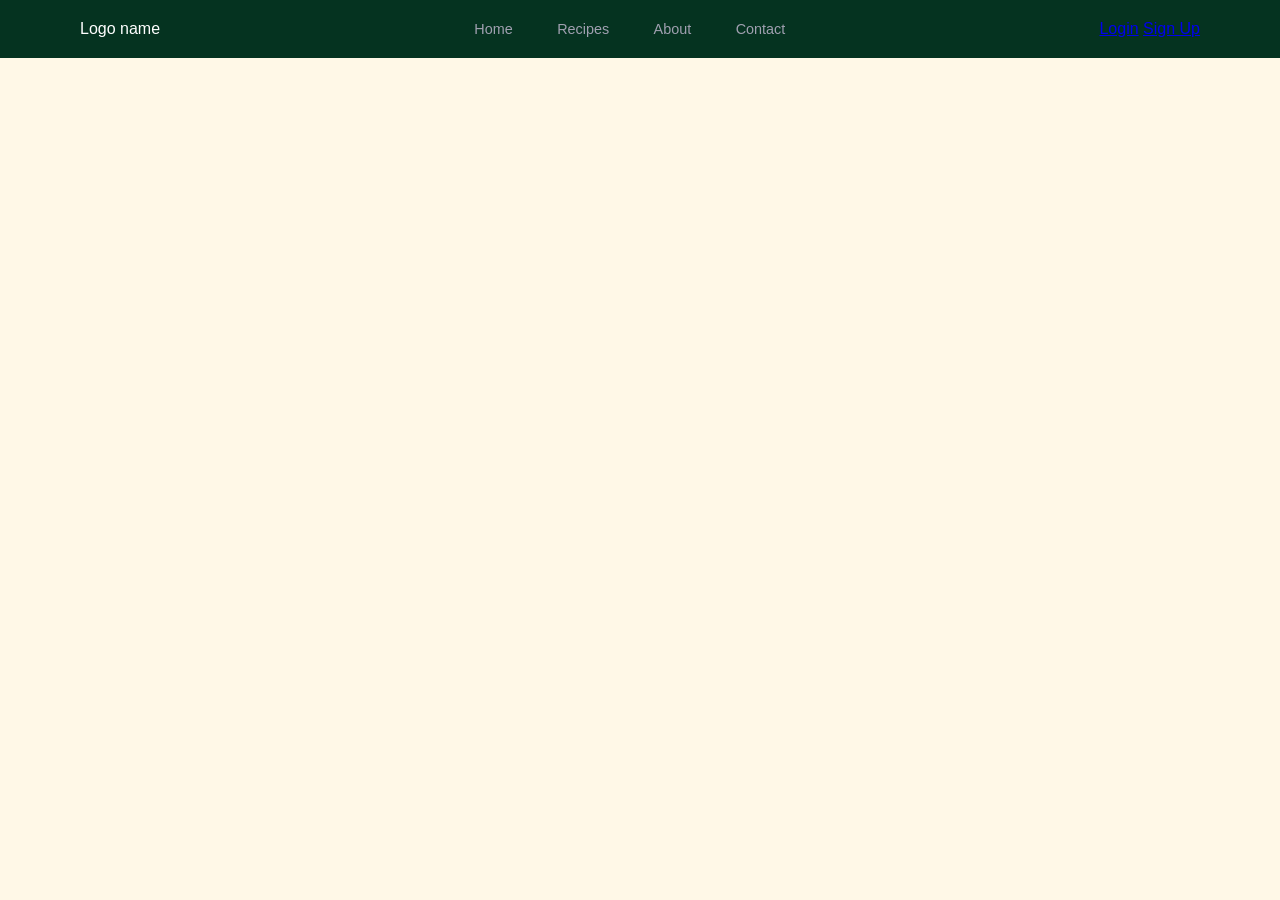
<file: Web based Online recipes/Main/index.html>
<!DOCTYPE html>
<html lang="en">
<head>
    <meta charset="UTF-8">
    <meta name="viewport" content="width=device-width, initial-scale=1.0">
    <link rel="stylesheet" href="style.css">
    <title>Bisakol Cook</title>
</head>
<body>
    <header class= "navbar">
        <div class="logo">Logo name</div>
        <div class="navlinks">
            <a href="#">Home</a>
            <a href="#">Recipes</a>
            <a href="#">About</a>
            <a href="#">Contact</a>
        </div>
        <div class="auth-buttons">
            <a href="login.html">Login</a>
            <a href="signup.html">Sign Up</a>
        </div>
    </header>

    
</body>
</html>
</file>
<file: Web based Online recipes/Main/style.css>
*{
    margin: 0;
    padding: 0;
    box-sizing: border-box;
    font-family: 'Segoe UI', Tahoma, Geneva, Verdana, sans-serif;
}
body{
    background-color: #fff8e7;
    color: #ffffff;
    min-height: 100vh;
    overflow-x: hidden;
}
.navbar{
    display: flex;
    justify-content: space-between;
    align-items: center;
    padding: 20px 80px;
    background: #053320;
    backdrop-filter: blur(10px);
    position: fixed;
    width: 100%;
    top: 0;
    z-index: 100;
}
.navlinks a{
    color: #a0a0b0;
    text-decoration: none;
    margin: 0 20px;
    font-size: 0.9rem;
    transition: 0.3s ease;
}
.navlinks a:hover{
    color: #ffffff;
}
.auth-buttons .btn-signup{
    background: rgb(0, 156, 0);
    color: #ffffff;
    text-decoration: none;
    padding: 10px 24px;
    border-radius: 20px;
    font-size: 0.9rem;
    font-weight: 500;
    transition: 0.3s ease;
}
.auth-buttons .signup.html{
    background: rgba(0, 156, 0, 0.8);
}
.auth-buttons .btn-login{
    color:#ffffff;
    text-decoration: none;
    margin-right:25px;
    font-size: 0.9rem;
}
</file>
